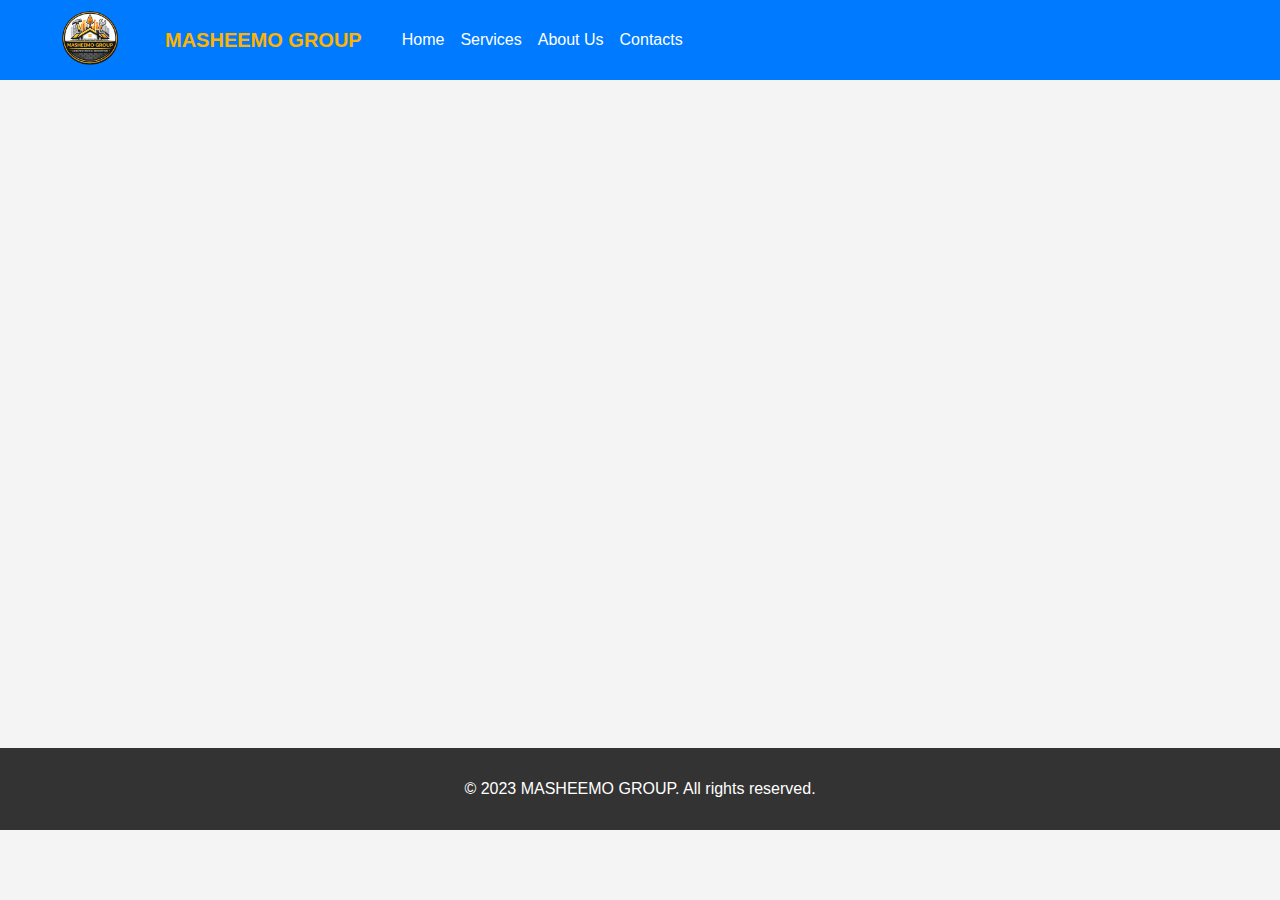
<file: index.html>
<!DOCTYPE html>
<html lang="en">
<head>
    <meta charset="UTF-8">
    <meta name="viewport" content="width=device-width, initial-scale=1.0">
    <title>MASHEEMO GROUP - Home</title>
    <link rel="stylesheet" href="styles.css">
</head>
<body>
    <header>
        <nav>
            <div class="logo">     <img src="Logo.png" alt="Masheemo Group Logo">     <span>MASHEEMO GROUP</span> </div>
            <ul>
                <li><a href="index.html" class="nav-link">Home</a></li>
                <li><a href="services.html" class="nav-link">Services</a></li>
                <li><a href="about.html" class="nav-link">About Us</a></li>
                <li><a href="contacts.html" class="nav-link">Contacts</a></li>
            </ul>
        </nav>
    </header>
    
    <main id="content" class="fade-in">
        <section class="hero">
            <h1>Welcome to MASHEEMO GROUP</h1>
            <p>At Masheemo Group Services, we specialize in transforming homes into dream spaces through expert construction and comprehensive home upgradation solutions. Whether you're building from the ground up or renovating an existing property, our team delivers high-quality, reliable services tailored to your vision and budget.</p>
            <a href="services.html" class="btn">Explore Services</a>
        </section>
        
        <section class="overview">
            <h2>Why Choose Masheemo Group Services?</h2>
            <ul>
            <li>Expertise and Experience: Certified professionals with years of knowledge.</li>
            <li>Quality Assurance: Premium materials and adherence to safety standards.</li>
            <li>Customer-Centric Approach: Personalized consultations and transparent pricing.</li>
            <li>Sustainability Focus: Eco-friendly options for a greener home.</li>
            <li>End-to-End Support: From design to completion.</li>
        </ul>
    </section>
    <section class="cta">
        <h2>Get Started Today</h2>
        <p>Ready to elevate your home? Contact us for a free consultation.</p>
        <a href="#contact">Contact Us</a>
    </section>
    <footer id="contact">
        <p>Phone: [Insert Phone Number]</p>
        <p>Email: [Insert Email]</p>
        <p>Address: [Insert Address]</p>
        <p>Follow Us: [Social Media Links]</p>
    </main>
    
    <footer>
        <p>&copy; 2023 MASHEEMO GROUP. All rights reserved.</p>
    </footer>
    
    <script src="script.js"></script>
</body>
</html>
</file>
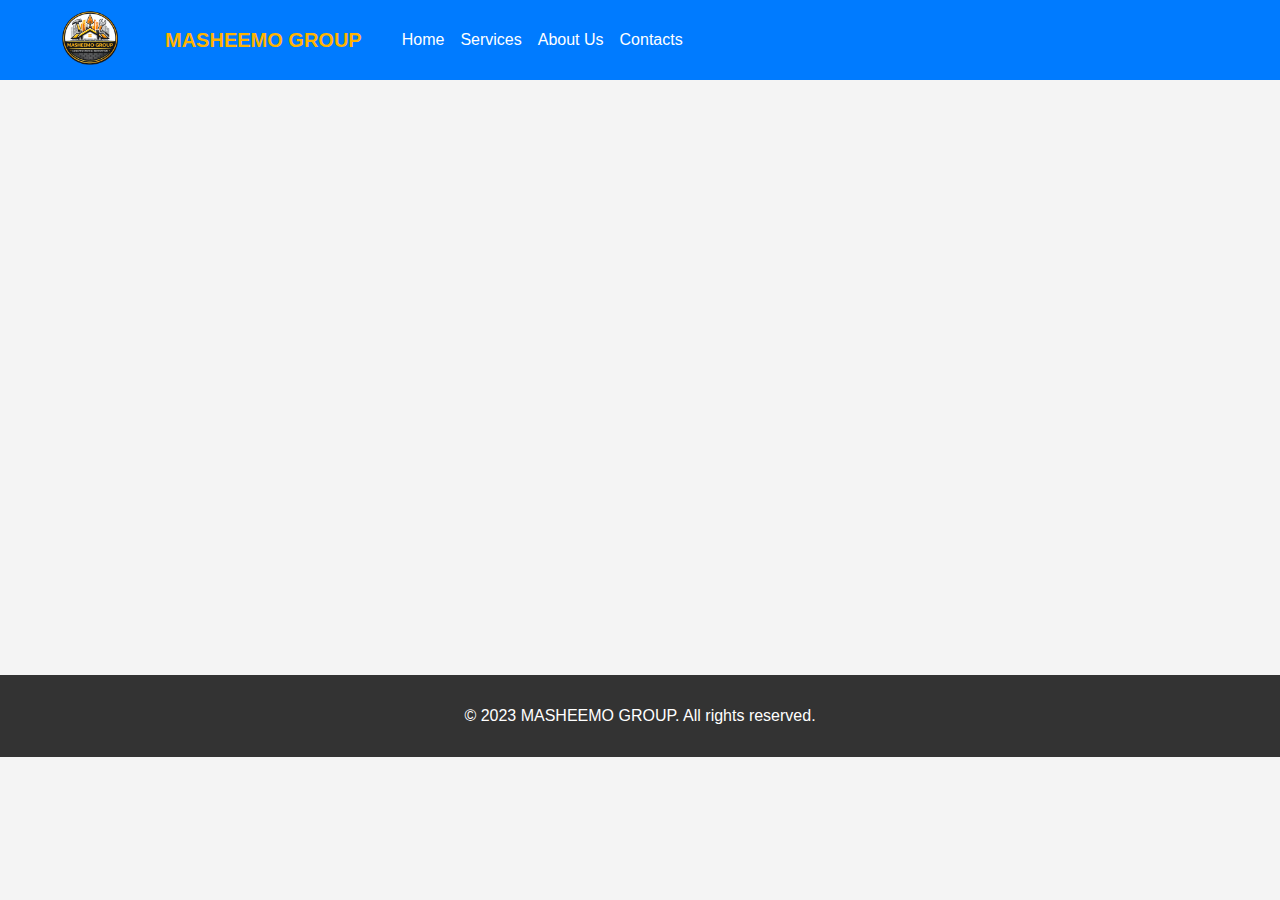
<file: contacts.html>
<!DOCTYPE html>
<html lang="en">
<head>
    <meta charset="UTF-8">
    <meta name="viewport" content="width=device-width, initial-scale=1.0">
    <title>MASHEEMO GROUP - Contacts</title>
    <link rel="stylesheet" href="styles.css">
</head>
<body>
    <header>
        <nav>
            <div class="logo">     <img src="Logo.png" alt="Masheemo Group Logo">     <span>MASHEEMO GROUP</span> </div>
            <ul>
                <li><a href="index.html" class="nav-link">Home</a></li>
                <li><a href="services.html" class="nav-link">Services</a></li>
                <li><a href="about.html" class="nav-link">About Us</a></li>
                <li><a href="contacts.html" class="nav-link">Contacts</a></li>
            </ul>
        </nav>
    </header>
    
    <main id="content" class="fade-in">
        <section class="contacts">
            <h1>Contact Us</h1>
            <p>Get in touch for a free quote or consultation.</p>
            <div class="contact-info">
                <p><strong>Address:</strong> 123 Construction Lane, City, State, ZIP</p>
                <p><strong>Phone:</strong> (123) 456-7890</p>
                <p><strong>Email:</strong> info@masheemogroup.com</p>
            </div>
            <form class="contact-form">
                <label for="name">Name:</label>
                <input type="text" id="name" name="name" required>
                
                <label for="email">Email:</label>
                <input type="email" id="email" name="email" required>
                
                <label for="message">Message:</label>
                <textarea id="message" name="message" required></textarea>
                
                <button type="submit" class="btn">Send Message</button>
            </form>
        </section>
    </main>
    
    <footer>
        <p>&copy; 2023 MASHEEMO GROUP. All rights reserved.</p>
    </footer>
    
    <script src="script.js"></script>
</body>
</html>
</file>
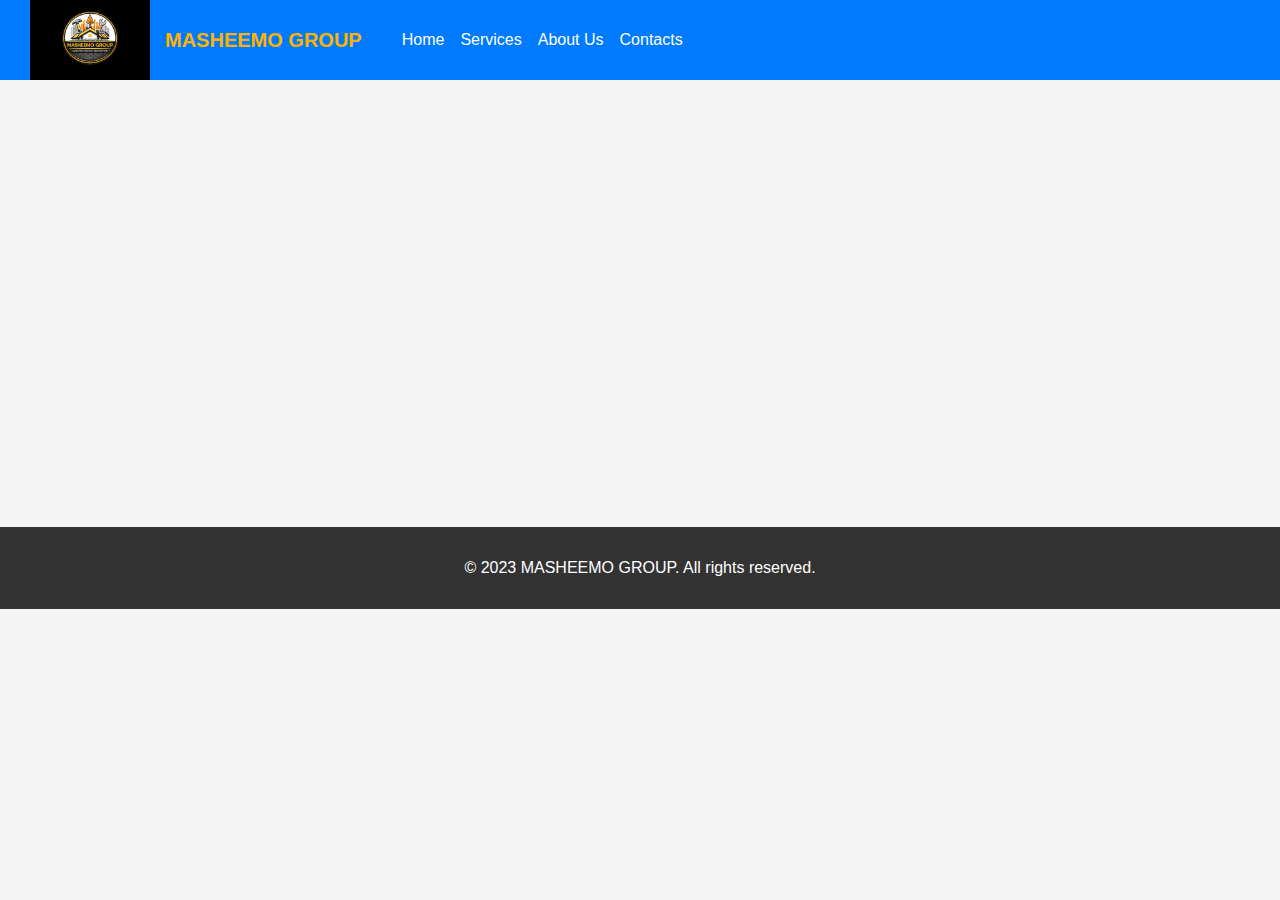
<file: services.html>
<!DOCTYPE html>
<html lang="en">
<head>
    <meta charset="UTF-8">
    <meta name="viewport" content="width=device-width, initial-scale=1.0">
    <title>MASHEEMO GROUP - Services</title>
    <link rel="stylesheet" href="styles.css">
</head>
<body>
    <header>
        <nav>
            <div class="logo">     <img src="lOGO.jpg" alt="Masheemo Group Logo">     <span>MASHEEMO GROUP</span> </div>
            <ul>
                <li><a href="index.html" class="nav-link">Home</a></li>
                <li><a href="services.html" class="nav-link">Services</a></li>
                <li><a href="about.html" class="nav-link">About Us</a></li>
                <li><a href="contacts.html" class="nav-link">Contacts</a></li>
            </ul>
        </nav>
    </header>
    
    <main id="content" class="fade-in">
        <section class="services">
            <h1>Our Home Upgradation Services</h1>
            <div class="service-list">
                <div class="service-item">
                    <h3>Kitchen Renovations</h3>
                    <p>Modernize your kitchen with custom cabinets, countertops, and appliances.</p>
                </div>
                <div class="service-item">
                    <h3>Bathroom Upgrades</h3>
                    <p>Transform bathrooms with tiling, fixtures, and plumbing updates.</p>
                </div>
                <div class="service-item">
                    <h3>Home Extensions</h3>
                    <p>Add space with professional extensions for bedrooms, garages, or living areas.</p>
                </div>
                <div class="service-item">
                    <h3>Roofing & Exterior</h3>
                    <p>Repair or replace roofs, siding, and exteriors for durability.</p>
                </div>
                <div class="service-item">
                    <h3>Interior Design</h3>
                    <p>Complete interior makeovers, including flooring, painting, and lighting.</p>
                </div>
            </div>
        </section>
    </main>
    
    <footer>
        <p>&copy; 2023 MASHEEMO GROUP. All rights reserved.</p>
    </footer>
    
    <script src="script.js"></script>
</body>
</html>
</file>
<file: styles.css>
/* General Styles */
body {
    font-family: Arial, sans-serif;
    margin: 0;
    padding: 0;
    color: #333;
    background-color: #f4f4f4;
}

header {
    background-color: #007bff;
    height: 80px;              /* blue bar ki height */
    display: flex;
    align-items: center;
    padding: 0 30px;
}

nav {
    display: flex;
    justify-content: space-between;
    align-items: center;
}

.logo {
    font-size: 1.5rem;
    font-weight: bold;
}

ul {
    list-style: none;
    display: flex;
    gap: 1rem;
}

.nav-link {
    color: white;
    text-decoration: none;
    transition: color 0.3s;
}

.nav-link:hover {
    color: #ddd;
}

main {
    padding: 2rem;
    max-width: 1200px;
    margin: 0 auto;
}

.fade-in {
    opacity: 0;
    animation: fadeIn 0.5s ease-in forwards;
}

@keyframes fadeIn {
    to {
        opacity: 1;
    }
}

.btn {
    background-color: #007bff;
    color: white;
    padding: 0.5rem 1rem;
    text-decoration: none;
    border-radius: 5px;
    display: inline-block;
}

.btn:hover {
    background-color: #0056b3;
}

footer {
    text-align: center;
    padding: 1rem;
    background-color: #333;
    color: white;
}

/* Hero Section */
.hero {
    text-align: center;
    margin-bottom: 2rem;
}

.hero-image {
    width: 100%;
    max-height: 400px;
    object-fit: cover;
}

/* Services */
.service-list {
    display: grid;
    grid-template-columns: repeat(auto-fit, minmax(300px, 1fr));
    gap: 1rem;
}

.service-item {
    background: white;
    padding: 1rem;
    border-radius: 5px;
    box-shadow: 0 0 10px rgba(0,0,0,0.1);
}

/* About */
.about-image {
    width: 100%;
    max-width: 500px;
    margin: 1rem 0;
}

/* Contacts */
.contact-info {
    margin-bottom: 2rem;
}

.contact-form {
    display: flex;
    flex-direction: column;
    gap: 1rem;
}

input, textarea {
    padding: 0.5rem;
    border: 1px solid #ccc;
    border-radius: 5px;
}

/* Responsive */
@media (max-width: 768px) {
    nav {
        flex-direction: column;
    }
    ul {
        margin-top: 1rem;
    }
}.logo {
    display: flex;
    align-items: center;
    gap: 15px;
    font-weight: bold;
    font-size: 20px;
    color: #ffb300;
}

.logo img {
    height: 100%;        /* header ki poori height le */
    max-height: 80px;    /* header se zyada nahi */
    width: auto;
    display: block;
}
/* WHY CHOOSE US – CLEAN LIST STYLE */
.why-list {
  list-style: disc;
  padding-left: 25px;
  max-width: 900px;
  margin: 20px auto;
}

.why-list li {
  display: block;          /* force vertical */
  margin-bottom: 12px;
  font-size: 16px;
  line-height: 1.6;
  color: #222;
}

.why-list li strong {
  font-weight: 700;
}
</file>
